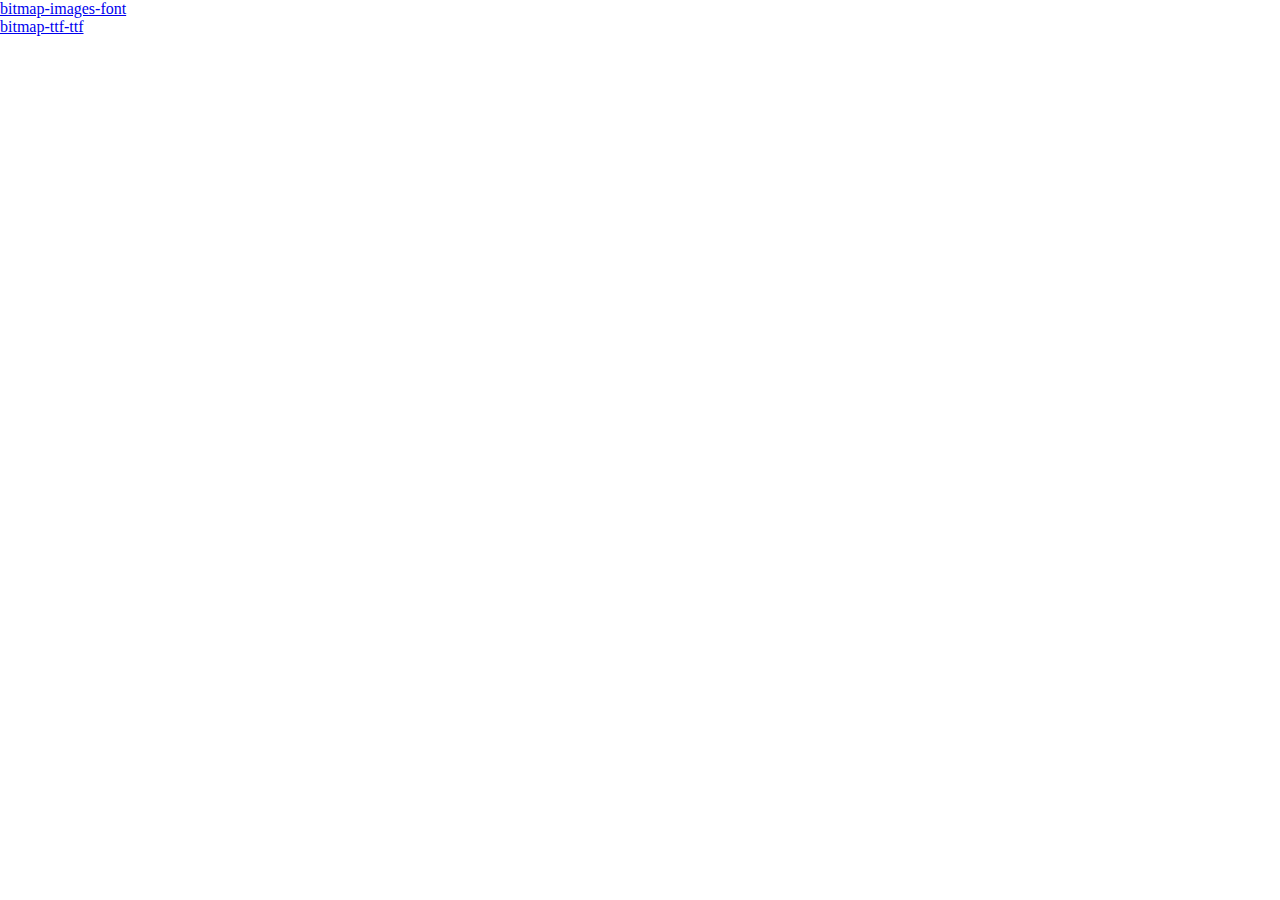
<file: index.html>
<!doctype html><html lang="" style="width: 100%;height: 100%;margin:0;padding: 0;"><head><meta charset="utf-8"><meta http-equiv="X-UA-Compatible" content="IE=edge"><meta name="viewport" content="width=device-width,initial-scale=1"><title>index</title><script defer="defer" src="index.97cb8272746830c7b74f.js?97cb8272746830c7b74f"></script></head><body style="width: 100%;height: 100%;margin:0;padding: 0;"><script>const str = '[{"label":"bitmap-images-font","href":"font.html"},{"label":"bitmap-ttf-ttf","href":"ttf.html"}]';
        window.pluginPanels = JSON.parse(str);</script><div id="app" style="width: 100%;height: 100%;margin:0;padding: 0;background-color: #FFFFFF; display:flex; flex-direction:column;"></div></body></html>
</file>
